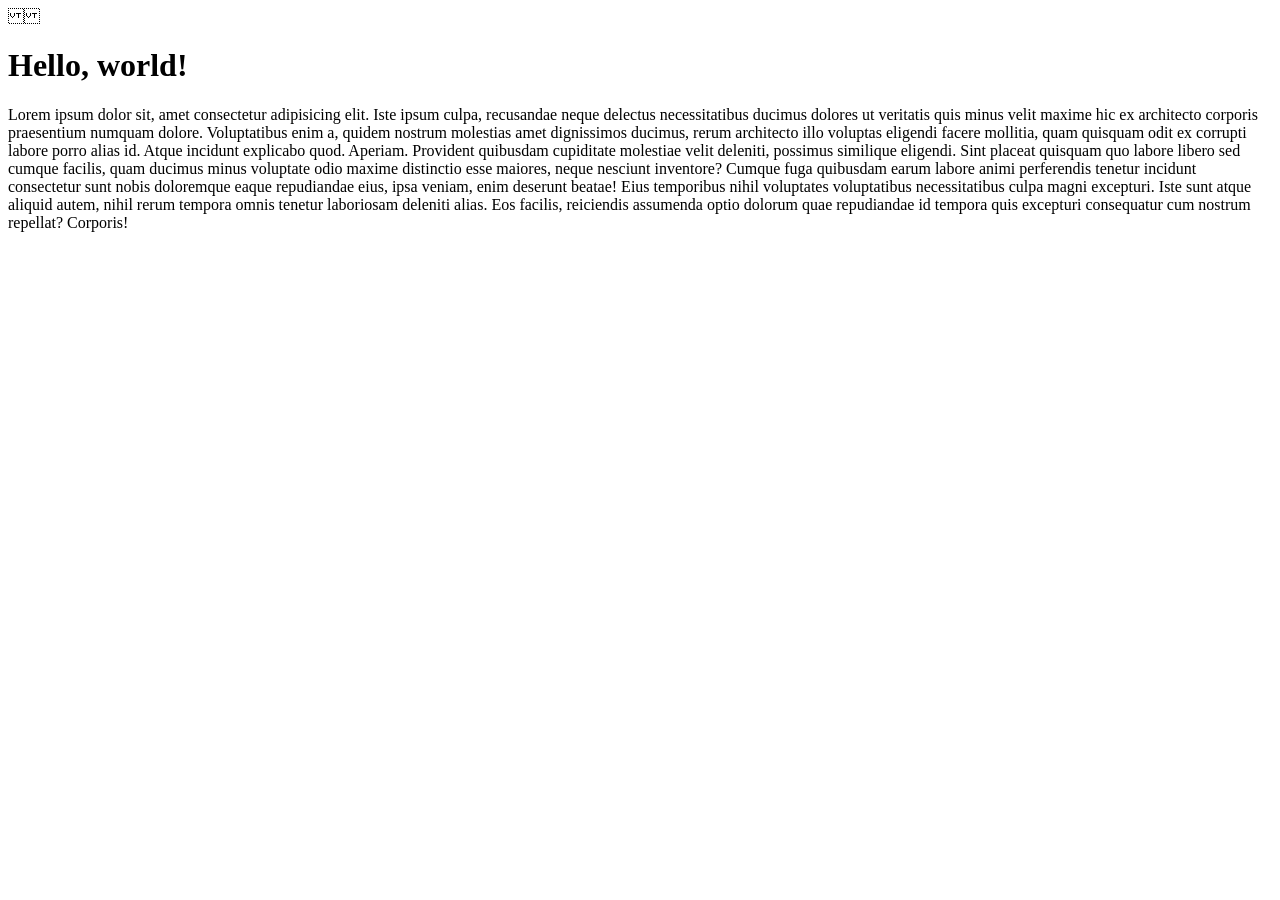
<file: Bs5_1.html>
<!DOCTYPE html>
<html lang="en">
<head>
    <meta charset="UTF-8">
    <meta name="viewport" content="width=device-width, initial-scale=1.0">
    <title>Bs5_1</title>
    <link href="https://cdn.jsdelivr.net/npm/bootstrap@5.3.3/dist/css/bootstrap.min.css" rel="stylesheet">
</head>
<body>
    <div class="container mt-5 p-5 col-md-6 border">
    <h1>Hello, world!</h1>
    <p>Lorem ipsum dolor sit, amet consectetur adipisicing elit. Iste ipsum culpa, recusandae neque delectus necessitatibus ducimus dolores ut veritatis quis minus velit maxime hic ex architecto corporis praesentium numquam dolore.
    Voluptatibus enim a, quidem nostrum molestias amet dignissimos ducimus, rerum architecto illo voluptas eligendi facere mollitia, quam quisquam odit ex corrupti labore porro alias id. Atque incidunt explicabo quod. Aperiam.
    Provident quibusdam cupiditate molestiae velit deleniti, possimus similique eligendi. Sint placeat quisquam quo labore libero sed cumque facilis, quam ducimus minus voluptate odio maxime distinctio esse maiores, neque nesciunt inventore?
    Cumque fuga quibusdam earum labore animi perferendis tenetur incidunt consectetur sunt nobis doloremque eaque repudiandae eius, ipsa veniam, enim deserunt beatae! Eius temporibus nihil voluptates voluptatibus necessitatibus culpa magni excepturi.
    Iste sunt atque aliquid autem, nihil rerum tempora omnis tenetur laboriosam deleniti alias. Eos facilis, reiciendis assumenda optio dolorum quae repudiandae id tempora quis excepturi consequatur cum nostrum repellat? Corporis!</p>
    <p></p>
</div>
</body>
<script src="https://cdn.jsdelivr.net/npm/bootstrap@5.3.3/dist/js/bootstrap.bundle.min.js"></script>
</html>
</file>
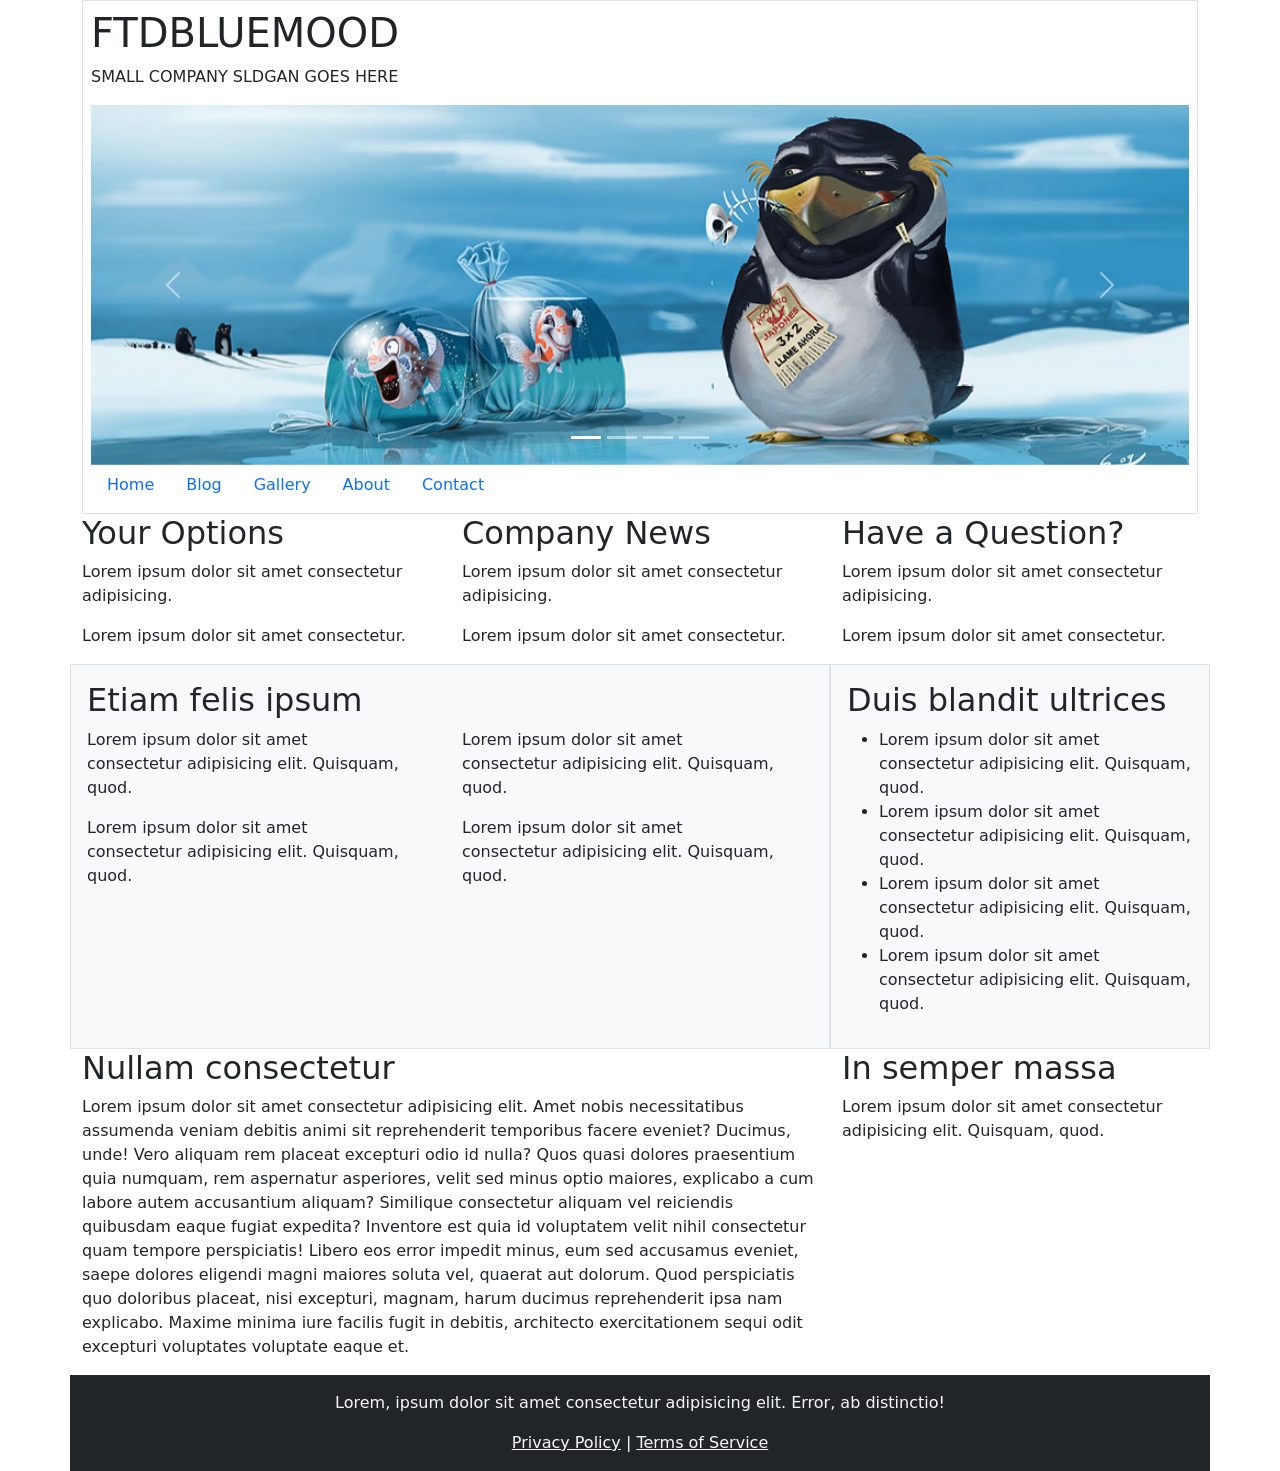
<file: 1007/1007.html>
<!DOCTYPE html>
<html lang="en">
<head>
    <meta charset="UTF-8">
    <meta name="viewport" content="width=device-width, initial-scale=1.0">
    <title>FTDBLUEMOOD</title>
    <link href="https://cdn.jsdelivr.net/npm/bootstrap@5.3.8/dist/css/bootstrap.min.css" rel="stylesheet">
    <script src="https://cdn.jsdelivr.net/npm/bootstrap@5.3.8/dist/js/bootstrap.bundle.min.js"></script>
    <script src="js/jquery.min.js" ></script>

</head>
<body class="container-lg ">
    <header id="header" class="col-md-6-s border p-2">
        <h1>FTDBLUEMOOD</h1>
        <p>SMALL COMPANY SLDGAN GOES HERE</p>

    <div id="demo" class="carousel slide" data-bs-ride="carousel">
        <div class="carousel-indicators">
            <button type="button" data-bs-target="#demo" data-bs-slide-to="0" class="active"></button>
            <button type="button" data-bs-target="#demo" data-bs-slide-to="1"></button>
            <button type="button" data-bs-target="#demo" data-bs-slide-to="2"></button>
            <button type="button" data-bs-target="#demo" data-bs-slide-to="3"></button>
          </div>
          
          <!-- The slideshow/carousel -->
          <div class="carousel-inner">
            <div class="carousel-item active">
              <img src="images/header.jpg" alt="Los Angeles" class="d-block" style="width:100%">
            </div>
            <div class="carousel-item">
              <img src="images/header2.jpg" alt="Chicago" class="d-block" style="width:100%">
            </div>
            <div class="carousel-item">
              <img src="images/header3.jpg" alt="New York" class="d-block" style="width:100%">
            </div>
            <div class="carousel-item">
              <img src="images/header4.jpg" alt="New York" class="d-block" style="width:100%">
          </div>
    </div>
          
          <!-- Left and right controls/icons -->
          <button class="carousel-control-prev" type="button" data-bs-target="#demo" data-bs-slide="prev">
            <span class="carousel-control-prev-icon"></span>
          </button>
          <button class="carousel-control-next" type="button" data-bs-target="#demo" data-bs-slide="next">
            <span class="carousel-control-next-icon"></span>
          </button>
        </div>

        <ul class="nav col-md-6-s text-family=">
            <li class="nav-item">
                <a class="nav-link" href="#">Home</a>
            </li>
            <li class="nav-item">
                <a class="nav-link" href="#">Blog</a>
            </li>
            <li class="nav-item">
                <a class="nav-link" href="#">Gallery</a>
            </li>
            <li class="nav-item">
                <a class="nav-link" href="#">About</a>
            </li>
            <li class="nav-item">
                <a class="nav-link" href="#">Contact</a>
            </li>

        </ul>
    </header>
    <div id="one"class="row">
        <div class="col-md-4">
            <h2>Your Options</h2>
            <p>Lorem ipsum dolor sit amet consectetur adipisicing.</p>
            <p>Lorem ipsum dolor sit amet consectetur.</p>
        </div>
        <div class="col-md-4">
            <h2>Company News</h2>
            <p>Lorem ipsum dolor sit amet consectetur adipisicing.</p>
            <p>Lorem ipsum dolor sit amet consectetur.</p>
        </div>
        <div class="col-md-4">
            <h2>Have a Question?</h2>
            <p>Lorem ipsum dolor sit amet consectetur adipisicing.</p>
            <p>Lorem ipsum dolor sit amet consectetur.</p>
        </div>
    </div>
    <div class="row">
        <div class="col-md-8 border p-3 bg-light">
            <h2>Etiam felis ipsum</h2>
            <div class="row">
                <div class="col-md-6">
                    <p>Lorem ipsum dolor sit amet <br>consectetur adipisicing elit. Quisquam, quod.</p>
                    <p>Lorem ipsum dolor sit amet <br>consectetur adipisicing elit. Quisquam, quod.</p>
                </div>
                <div class="col-md-6">
                    <p>Lorem ipsum dolor sit amet <br>consectetur adipisicing elit. Quisquam, quod.</p>
                    <p>Lorem ipsum dolor sit amet <br>consectetur adipisicing elit. Quisquam, quod.</p>
                </div>
            </div>
        </div>
        <div class="col-md-4 border p-3 bg-light">
            <h2>Duis blandit ultrices</h2>
            <ul>
                <li>Lorem ipsum dolor sit amet consectetur adipisicing elit. Quisquam, quod.</li>
                <li>Lorem ipsum dolor sit amet consectetur adipisicing elit. Quisquam, quod.</li>
                <li>Lorem ipsum dolor sit amet consectetur adipisicing elit. Quisquam, quod.</li>
                <li>Lorem ipsum dolor sit amet consectetur adipisicing elit. Quisquam, quod.</li>
            </ul>
        </div>
    </div>
    <div class="row">
        <div class="col-md-8">
            <h2>Nullam consectetur</h2>
            <p>Lorem ipsum dolor sit amet consectetur adipisicing elit. Amet nobis necessitatibus assumenda veniam debitis animi sit reprehenderit temporibus facere eveniet? Ducimus, unde! Vero aliquam rem placeat excepturi odio id nulla?
            Quos quasi dolores praesentium quia numquam, rem aspernatur asperiores, velit sed minus optio maiores, explicabo a cum labore autem accusantium aliquam? Similique consectetur aliquam vel reiciendis quibusdam eaque fugiat expedita?
            Inventore est quia id voluptatem velit nihil consectetur quam tempore perspiciatis! Libero eos error impedit minus, eum sed accusamus eveniet, saepe dolores eligendi magni maiores soluta vel, quaerat aut dolorum.
            Quod perspiciatis quo doloribus placeat, nisi excepturi, magnam, harum ducimus reprehenderit ipsa nam explicabo. Maxime minima iure facilis fugit in debitis, architecto exercitationem sequi odit excepturi voluptates voluptate eaque et.</p>
        </div>
        <div class="col-md-4">
            <h2>In semper massa</h2>
            <p>Lorem ipsum dolor sit amet consectetur adipisicing elit. Quisquam, quod.</p>
        </div>
    </div>
    <footer class="row bg-dark text-light p-3">
        <div class="col-md-12 text-center">
            <p>Lorem, ipsum dolor sit amet consectetur adipisicing elit. Error, ab distinctio!</p>
            <a href="#" class="text-light">Privacy Policy</a> | 
            <a href="#" class="text-light">Terms of Service</a>
        </div>
    </footer>
</body>
<script src="js/my jquery.js" ></script>
</html>
</file>
